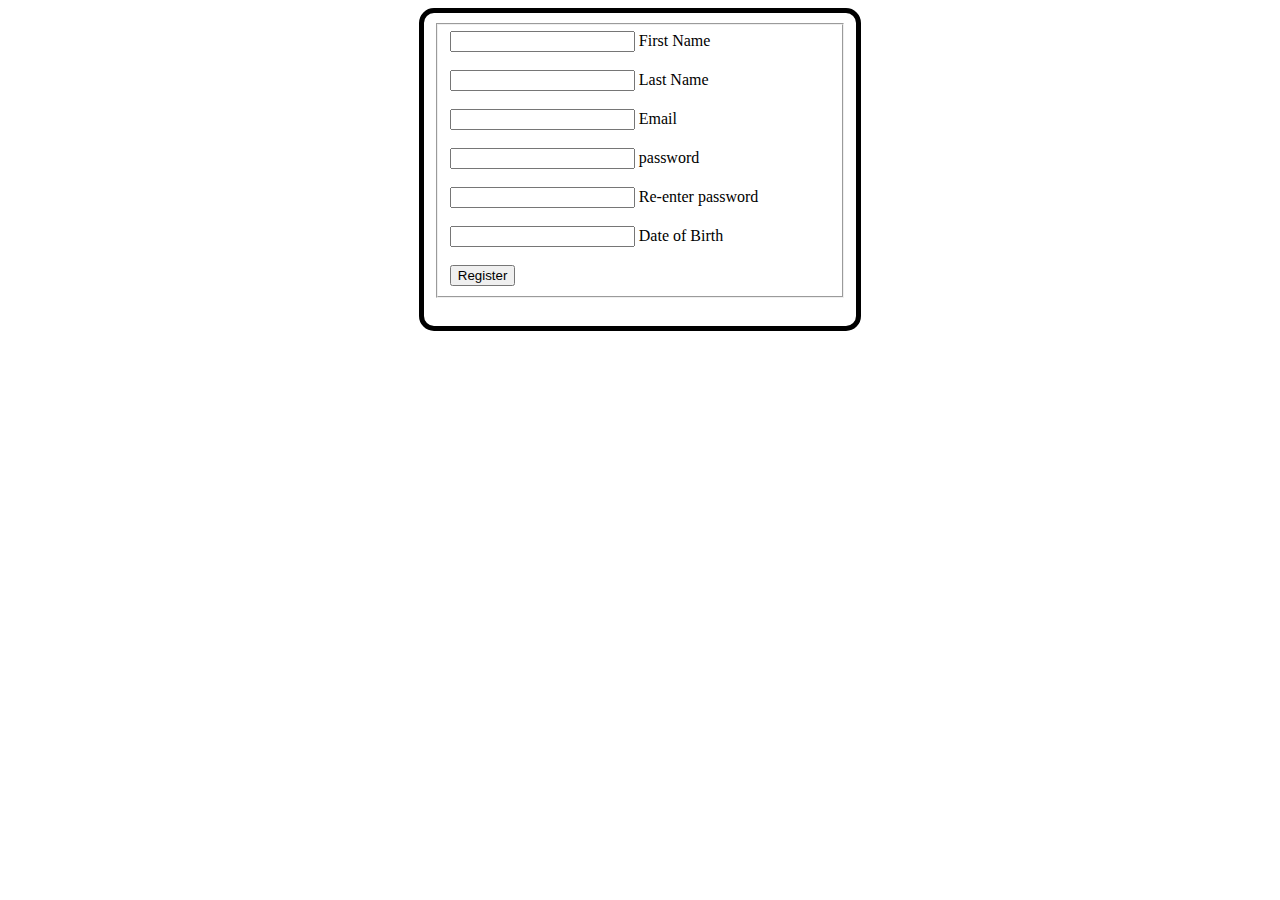
<file: index.html>
<!DOCTYPE html>
<html>
<head>
	<title>Registration</title>
</head>
<style type="text/css">
	
	form 
        {
            width: 35%;
            background: white ;
            margin: auto ;
            border: 5px solid black ;
            border-radius: 15px;
            box-sizing: border-box;
            padding: 10px;
            overflow:auto;
            
        }

</style>
<body>
	<form action = "sendingMessage.php" id="myform" method="get" onsubmit="return f()"> 
  	<fieldset>
		<input type = text name = "FirstName" id = "FirstName" onblur = "f()" required>   First Name <br><br> 
		<input type = text name = "LastName" id = "LastName" onblur = "f()"required>  Last Name<br><br>
		<input type = text name = "Email" id = "Email" onblur = "f()"required>  Email <br><br>
		<input type = text name = "Password" id = "Password" onblur = "f()"required>  password <br><br>
		<input type = text name = "Password2" id = "Password2" onblur = "f()"required>  Re-enter password<br><br>
		<input type = text name = "DOB" id = "DOB" onblur = "f()"required>  Date of Birth<br><br>
    	<button type="submit"> Register </button><br>
   	</fieldset>
   	<br>
	</form>
	<br>
</body>
</html>
</file>
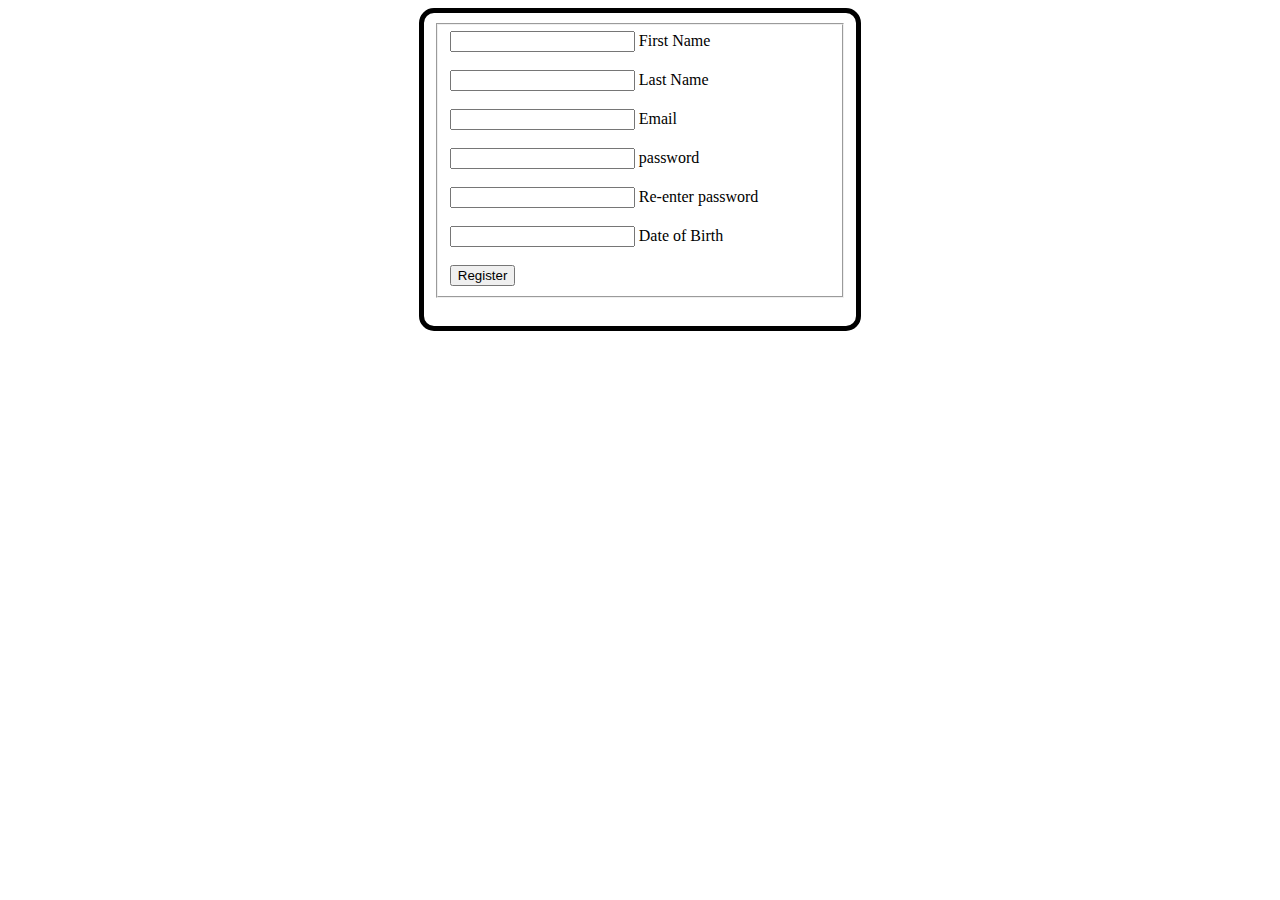
<file: index1.html>
<!DOCTYPE html>
<html>
<head>
	<title>Registration</title>
</head>
<style type="text/css">
	
	form 
        {
            width: 35%;
            background: white ;
            margin: auto ;
            border: 5px solid black ;
            border-radius: 15px;
            box-sizing: border-box;
            padding: 10px;
            overflow:auto;
            
        }

</style>
<body>
	<form action = "CreateAccount.php" id="myform" onsubmit="return f()"> 
  	<fieldset>
		<input type = text name = "FirstName" id = "FirstName" onblur = "f()" required>   First Name <br><br> 
		<input type = text name = "LastName" id = "LastName" onblur = "f()"required>  Last Name<br><br>
		<input type = text name = "Email" id = "Email" onblur = "f()"required>  Email <br><br>
		<input type = text name = "Password" id = "Password" onblur = "f()"required>  password <br><br>
		<input type = text name = "Password2" id = "Password2" onblur = "f()"required>  Re-enter password<br><br>
		<input type = text name = "DOB" id = "DOB" onblur = "f()"required>  Date of Birth<br><br>
    	<button type="submit"> Register </button><br>
   	</fieldset>
   	<br>
	</form>
	<br>
</body>
</html>
</file>
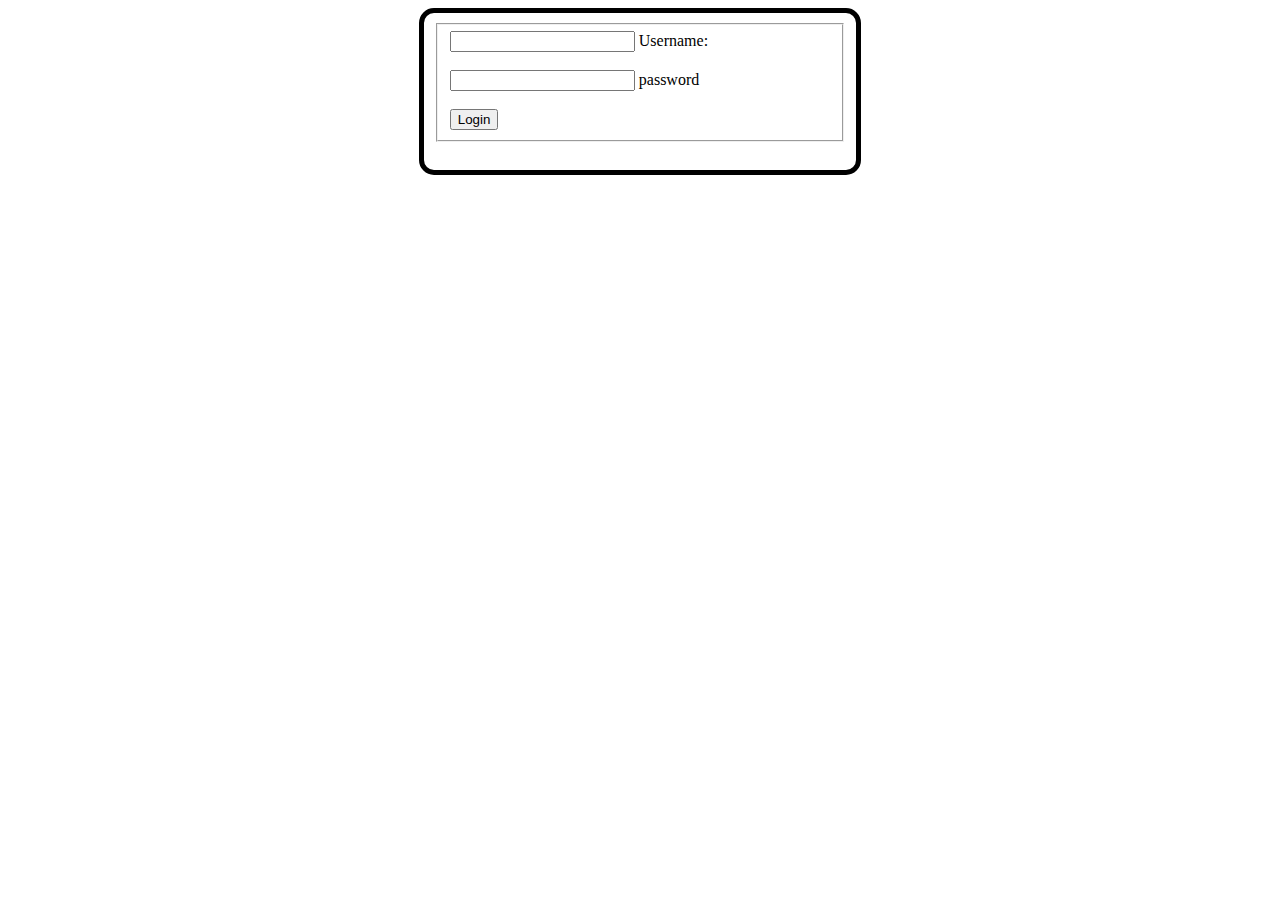
<file: Login.html>
<!DOCTYPE html> <html> <head>
	<title>Registration</title> </head>
 <style type="text/css">
	
	form
        {
            width: 35%;
            background: white ;
            margin: auto ;
            border: 5px solid black ;
            border-radius: 15px;
            box-sizing: border-box;
            padding: 10px;
            overflow:auto;
            
        }
</style>
 <body>
	<form action = "Login.php" id="myform" method="post" onsubmit="return f()">
  	<fieldset>
		<input type = text name = "Username" id="Username" onlbue "f()" required> Username: <br><br>
		<input type = text name = "Password" id = "Password" onblur = "f()"required> password <br><br>
    		<button type="submit"> Login </button><br>
   	</fieldset>
   	<br>
	</form>
	<br>
 </body>
</html>
</file>
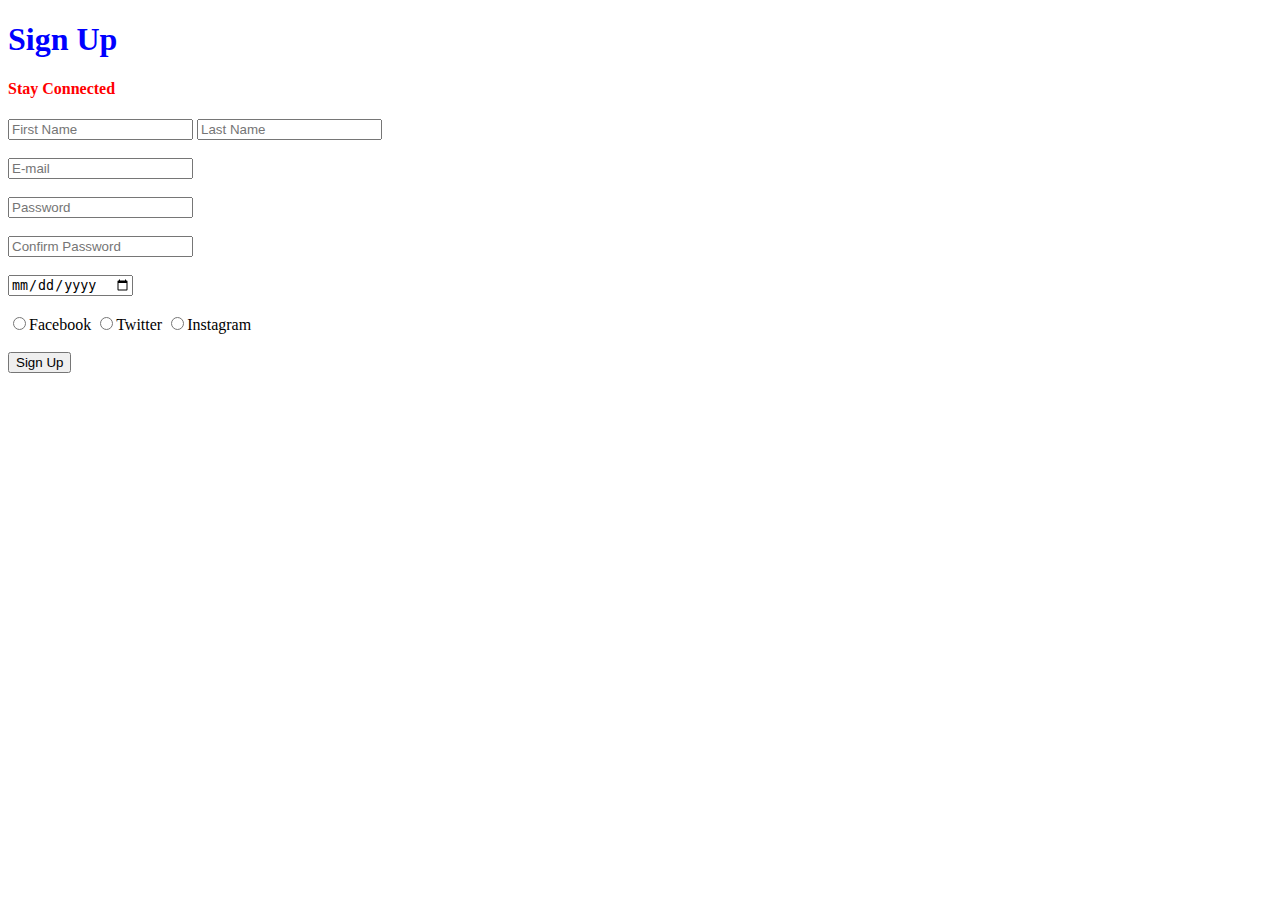
<file: Register.html>
<!DOCTYPE html>
<html>
<head>
	<title>App Name</title>
	<link rel="stylesheet" type="text/css" href="Register.css">
</head>
<body>
	<form action = "Register.php" id="registerForm" method="get" onsubmit="return f()">
	
			<h1>Sign Up</h1>
			<h4>Stay Connected</h4>
			<input placeholder="First Name" type="text" id="FirstName" name="FirstName" />
			<input placeholder="Last Name" type="text" id="LastName" name="LastName"  /> <br><br>
			<input placeholder="E-mail" type="text" id="Email" name="Email" /><br><br>
			<input placeholder="Password" type="password" id="Password" name="Password"  /><br><br>
			<input placeholder="Confirm Password" type="password" id="mailbox" name="Paassword" /><br><br>
			<input type="date" id="DOB" name="DOB"  /><br><br>
			<input type="radio" id="fb" name="socialMedia" value="Facebook" />Facebook
			<input type="radio" id="tb" name="socialMedia" value="Twitter" />Twitter
			<input type="radio" id="ib" name="socialMedia" value="Instagram" />Instagram<br><br>
			<input type="submit" class="button2" value="Sign Up" />
		
	</form>
</body>
</html>
</file>
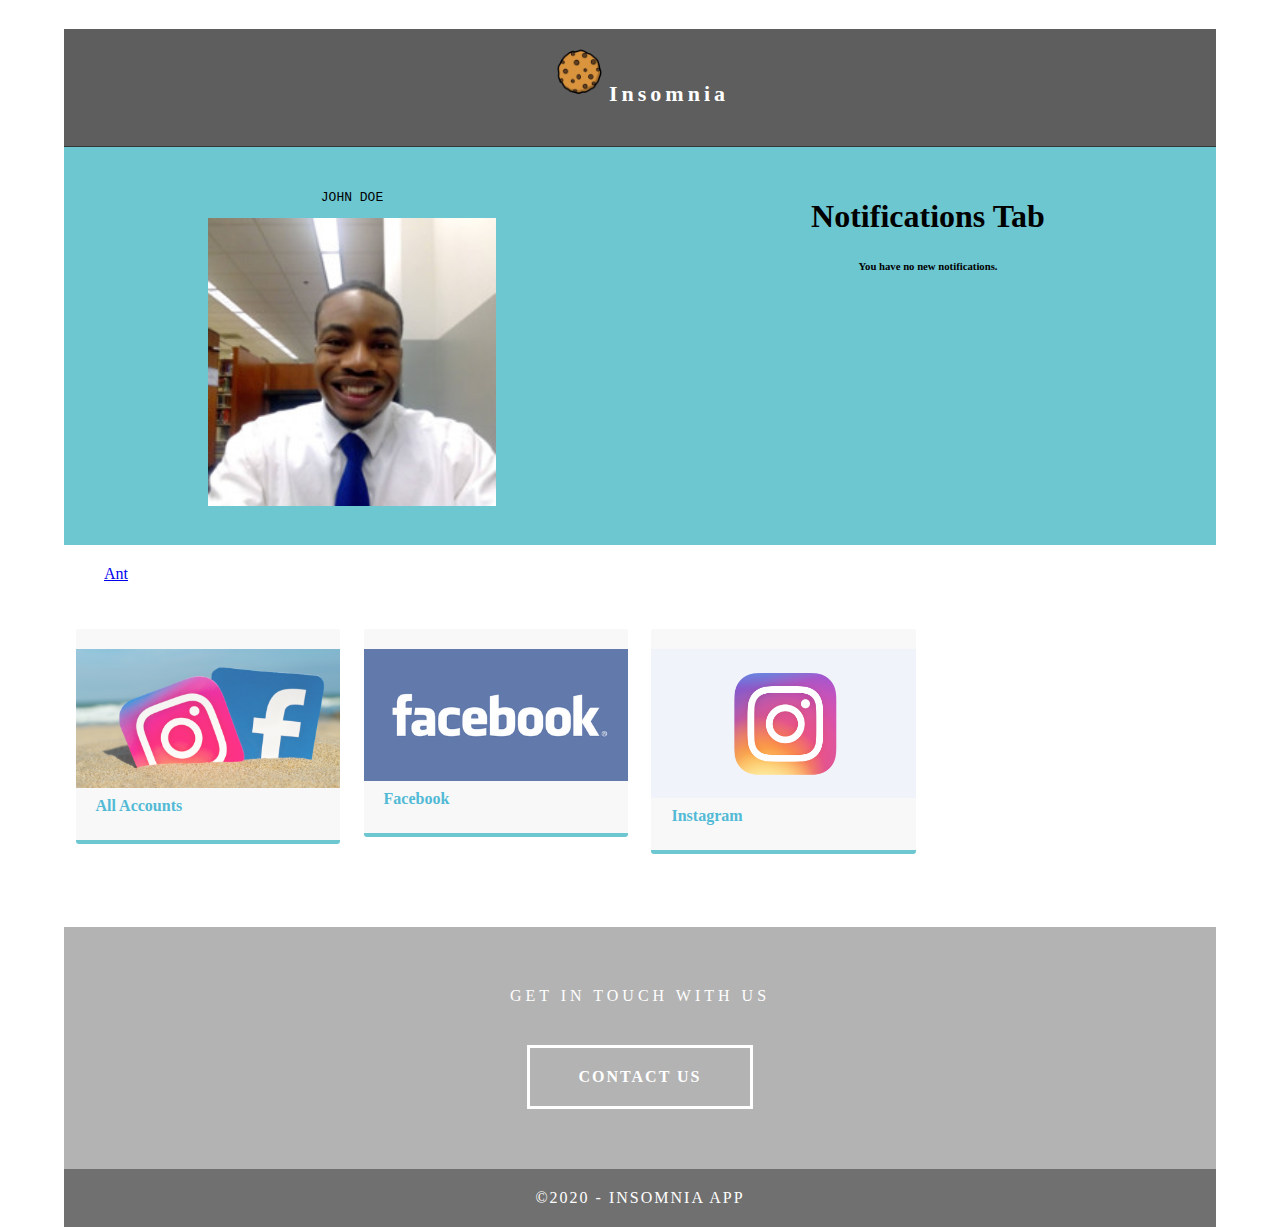
<file: 490website/InsomniaWeb.html>
<!doctype html>
<html>
<head>
<meta charset="utf-8">
<meta http-equiv="X-UA-Compatible" content="IE=edge">
<meta name="viewport" content="width=device-width, initial-scale=1">
<title>Light Theme</title>
<link href="css/simpleGridTemplate.css" rel="stylesheet" type="text/css">
<style type="text/css">
body,td,th {
    color: #000000;
}
</style>
</head>
<body>
<!-- Main Container -->
<div class="container"> 
  <!-- Header -->
  <header class="header">
    <h4 class="logo"><img src="images/cookie.png" width="58" height="57" alt=""/>Insomnia</h4>
  </header>
  <!-- Hero Section -->
  <section class="intro">
    <div class="column">
      <pre>JOHN DOE</pre>
      <img src="./0.jpg" alt="" class="profile"> </div>
    <!-- <img src="images/profile.png" alt="" class="profile"> </div> -->
    <div class="column">
      <h1>Notifications Tab</h1>
      <h6>You have no new notifications.</h6>
    </div>
  </section>
  <!-- Stats Gallery Section -->
	<div id="fb-root"></div>
<script async defer crossorigin="anonymous" src="https://connect.facebook.net/en_US/sdk.js#xfbml=1&version=v6.0&appId=225075002168802&autoLogAppEvents=1"></script>
	<div class="fb-page" data-href="https://www.facebook.com/Ant-587423601596668/" data-tabs="timeline" data-width="" data-height="" data-small-header="false" data-adapt-container-width="true" data-hide-cover="false" data-show-facepile="true"><blockquote cite="https://www.facebook.com/Ant-587423601596668/" class="fb-xfbml-parse-ignore"><a href="https://www.facebook.com/Ant-587423601596668/">Ant</a></blockquote></div>
  <div class="gallery">
    <div class="thumbnail"> <a href="#"><img src="images/fbig.png" alt="" width="512" class="cards"/></a>
      <h4>All Accounts</h4>
    </div>
    <div class="thumbnail"> <a href="#"><img src="images/fb1.png" alt="" width="512" class="cards"/></a>
      <h4>Facebook</h4>
    </div>
    <div class="thumbnail"> <a href="#"><img src="images/ig.png" alt="" width="512" class="cards"/></a>
      <h4>Instagram</h4>
    </div>
  </div>
  <div class="gallery"></div>
  <!-- Footer Section -->
  <footer id="contact">
    <p class="hero_header">GET IN TOUCH WITH US</p>
    <div class="button">CONTACT US</div>
  </footer>
  <!-- Copyrights Section -->
  <div class="copyright">&copy;2020 -<strong> Insomnia App</strong></div>
</div>
<!-- Main Container Ends -->
</body>
</html>
</file>
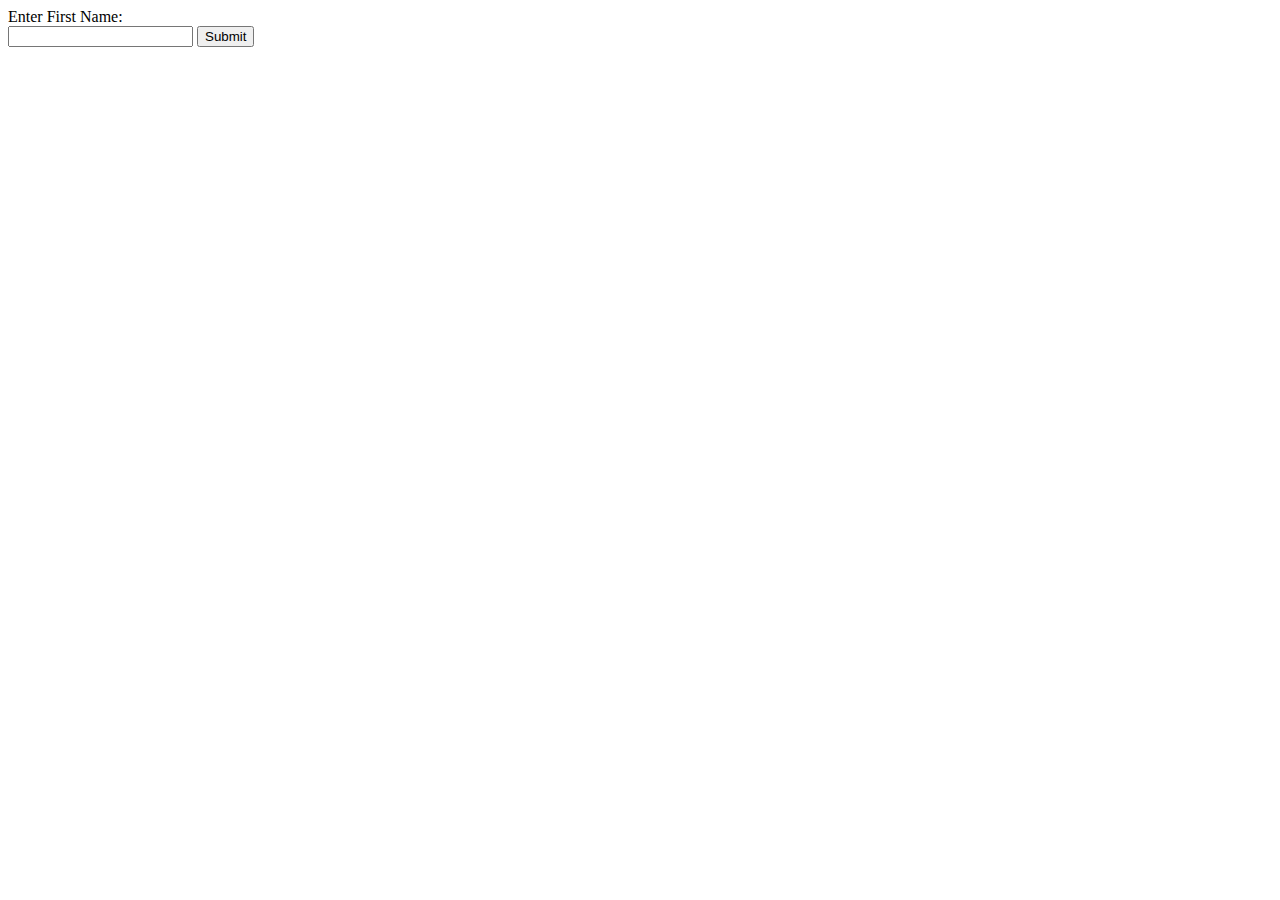
<file: frontEnd/forgotPassword.html>
<!DOCTYPE html>
<html>
<head>
	<title>Forget Password</title>
</head>
<body>
	<form method="POST" action="forgotPassword.php">
		<label for="username">Enter First Name:</label><br>
		<input type="text" name="username" id="username">
		<input type="submit" name="">

	</form>
</body>
</html>
</file>
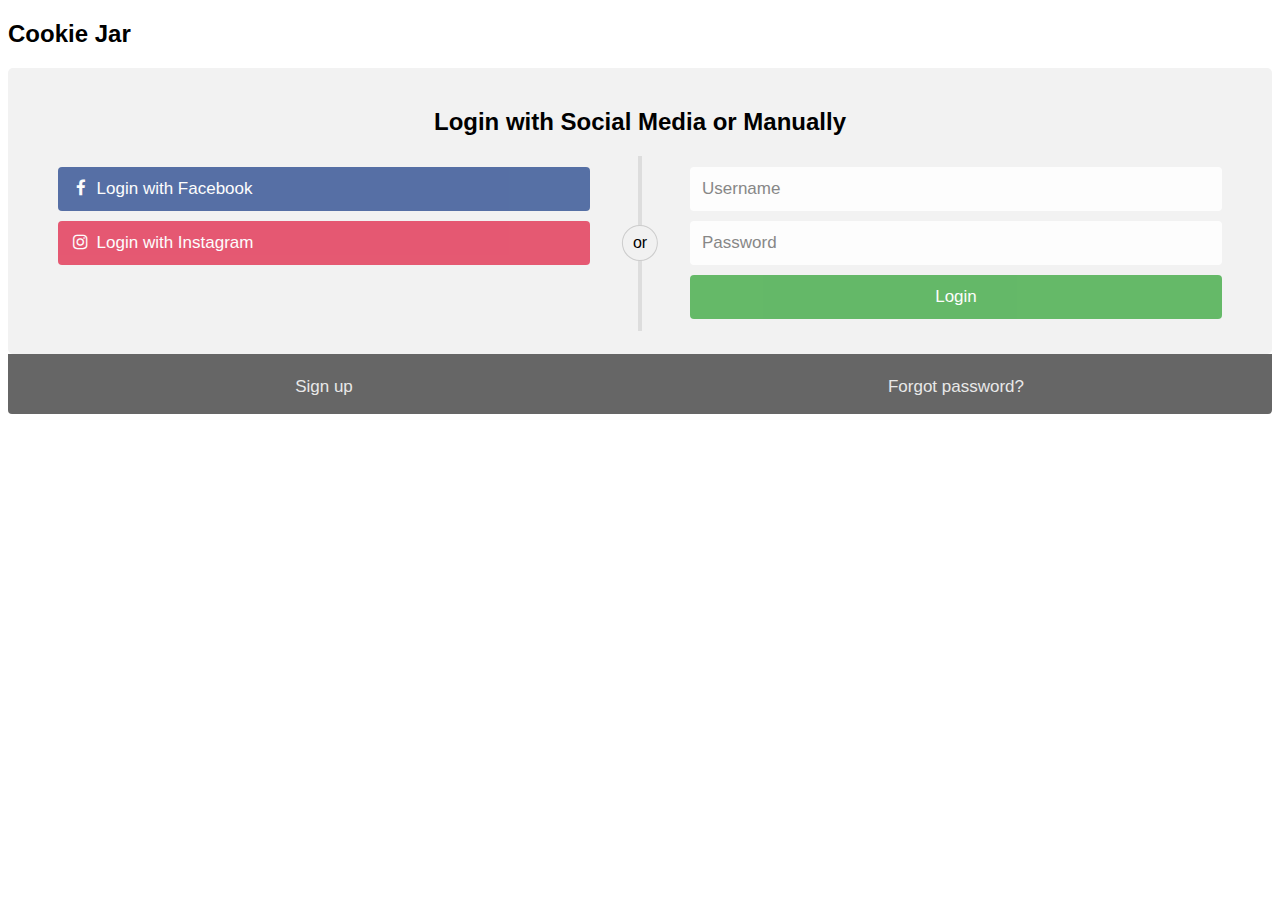
<file: frontEnd/Login.html>
<!DOCTYPE html>



<!--Sakar Michel -->
<!--Website is form w3school https://www.w3schools.com/howto/howto_css_social_login.asp adapted to fit are project -->



<html>
<head>
<meta name="viewport" content="width=device-width, initial-scale=1">
<link rel="stylesheet" href="https://cdnjs.cloudflare.com/ajax/libs/font-awesome/4.7.0/css/font-awesome.min.css">
<style>
body {
  font-family: Arial, Helvetica, sans-serif;
}

* {
  box-sizing: border-box;
}

/* style the container */
.container {
  position: relative;
  border-radius: 5px;
  background-color: #f2f2f2;
  padding: 20px 0 30px 0;
} 

/* style inputs and link buttons */
input,
.btn {
  width: 100%;
  padding: 12px;
  border: none;
  border-radius: 4px;
  margin: 5px 0;
  opacity: 0.85;
  display: inline-block;
  font-size: 17px;
  line-height: 20px;
  text-decoration: none; /* remove underline from anchors */
}

input:hover,
.btn:hover {
  opacity: 1;
}

/* add appropriate colors to fb and ig buttons */
.fb {
  background-color: #3B5998;
  color: white;
}

.ig {
  background-color: #E33E5C;
  color: white;
}

/* style the submit button */
input[type=submit] {
  background-color: #4CAF50;
  color: white;
  cursor: pointer;
}

input[type=submit]:hover {
  background-color: #45a049;
}

/* Two-column layout */
.col {
  float: left;
  width: 50%;
  margin: auto;
  padding: 0 50px;
  margin-top: 6px;
}

/* Clear floats after the columns */
.row:after {
  content: "";
  display: table;
  clear: both;
}

/* vertical line */
.vl {
  position: absolute;
  left: 50%;
  transform: translate(-50%);
  border: 2px solid #ddd;
  height: 175px;
}

/* text inside the vertical line */
.vl-innertext {
  position: absolute;
  top: 50%;
  transform: translate(-50%, -50%);
  background-color: #f1f1f1;
  border: 1px solid #ccc;
  border-radius: 50%;
  padding: 8px 10px;
}

/* hide some text on medium and large screens */
.hide-md-lg {
  display: none;
}

/* bottom container */
.bottom-container {
  text-align: center;
  background-color: #666;
  border-radius: 0px 0px 4px 4px;
}

/* Responsive layout - when the screen is less than 650px wide, make the two columns stack on top of each other instead of next to each other */
@media screen and (max-width: 650px) {
  .col {
    width: 100%;
    margin-top: 0;
  }
  /* hide the vertical line */
  .vl {
    display: none;
  }
  /* show the hidden text on small screens */
  .hide-md-lg {
    display: block;
    text-align: center;
  }
}
</style>
</head>
<body>

<h2>Cookie Jar</h2>
<div class="container">
  <form action="Login.php">
    <div class="row">
      <h2 style="text-align:center">Login with Social Media or Manually</h2>
      <div class="vl">
        <span class="vl-innertext">or</span>
      </div>

      <div class="col">
        <a href="#" class="fb btn">
          <i class="fa fa-facebook fa-fw"></i> Login with Facebook
         </a>
        <a href="#" class="ig btn"><i class="fa fa-instagram fa-fw">
          </i> Login with Instagram
        </a>
      </div>

      <div class="col">
        <div class="hide-md-lg">
          <p>Or sign in manually:</p>
        </div>

        <input type="text" name="Username" placeholder="Username" required>
        <input type="password" name="Password" placeholder="Password" required>
        <input type="submit" value="Login">
      </div>
      
    </div>
  </form>
</div>

<div class="bottom-container">
  <div class="row">
    <div class="col">
      <a href="#" style="color:white" class="btn">Sign up</a>
    </div>
    <div class="col">
      <a href="#" style="color:white" class="btn">Forgot password?</a>
    </div>
  </div>
</div>

</body>
</html>
</file>
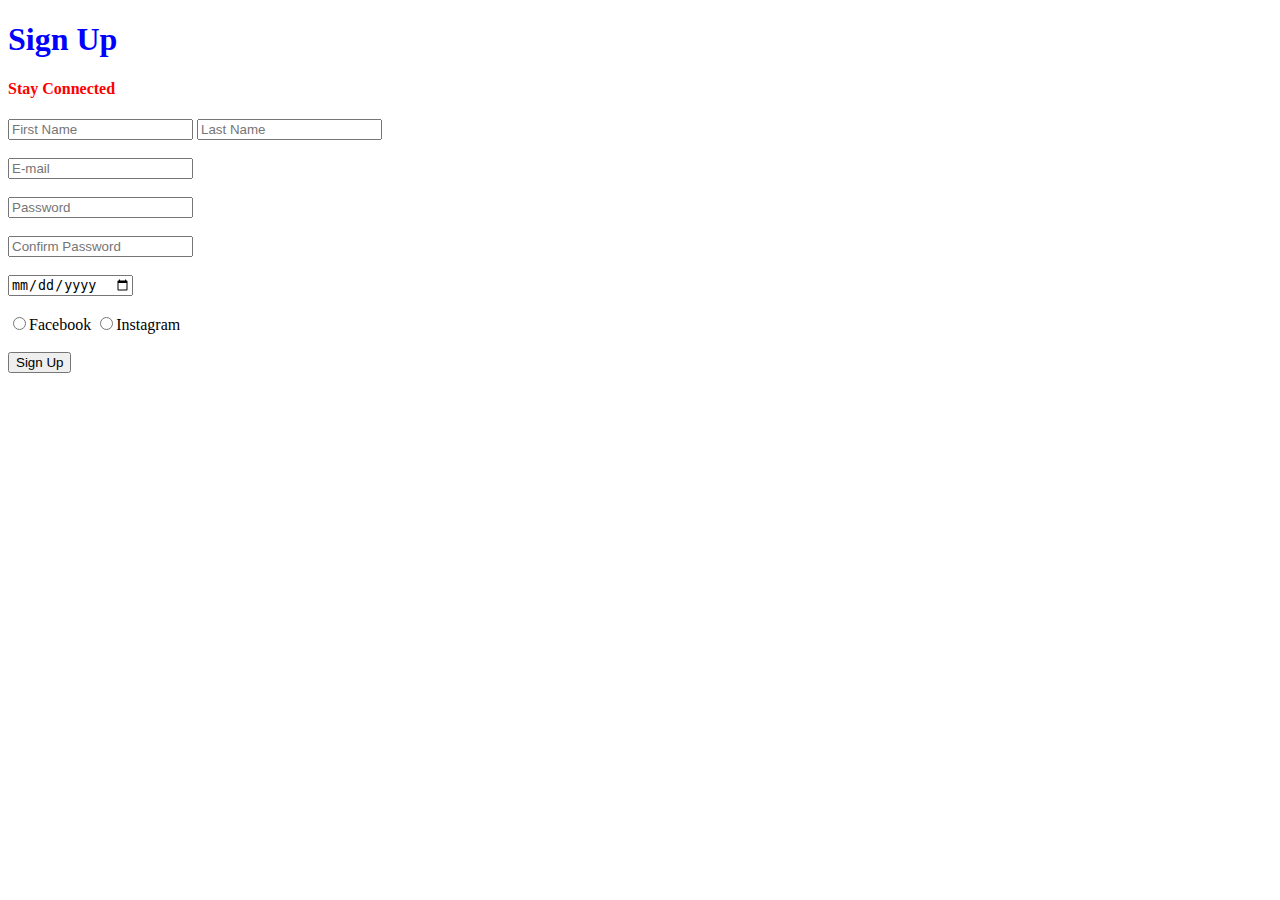
<file: frontEnd/Register.html>
<!DOCTYPE html>
<!--Add Nilofer Taylor as creator-->
<html>
<head>
	<title>App Name</title>
	<link rel="stylesheet" type="text/css" href="Register.css">
</head>
<body>
	<form action = "Register.php" id="registerForm" method="POST" onsubmit="return f()">
	
			<h1>Sign Up</h1>
			<h4>Stay Connected</h4>
			<input placeholder="First Name" type="text" id="FirstName" name="FirstName" />
			<input placeholder="Last Name" type="text" id="LastName" name="LastName"  /> <br><br>
			<input placeholder="E-mail" type="text" id="Email" name="Email" /><br><br>
			<input placeholder="Password" type="password" id="Password" name="Password"  /><br><br>
			<input placeholder="Confirm Password" type="password" id="mailbox" name="Paassword" /><br><br>
			<input type="date" id="DOB" name="DOB"  /><br><br>
			<input type="radio" id="fb" name="socialMedia" value="Facebook" />Facebook
			<input type="radio" id="ib" name="socialMedia" value="Instagram" />Instagram<br><br>
			<input type="submit" class="button2" value="Sign Up" />
		
	</form>
</body>
</html>
</file>
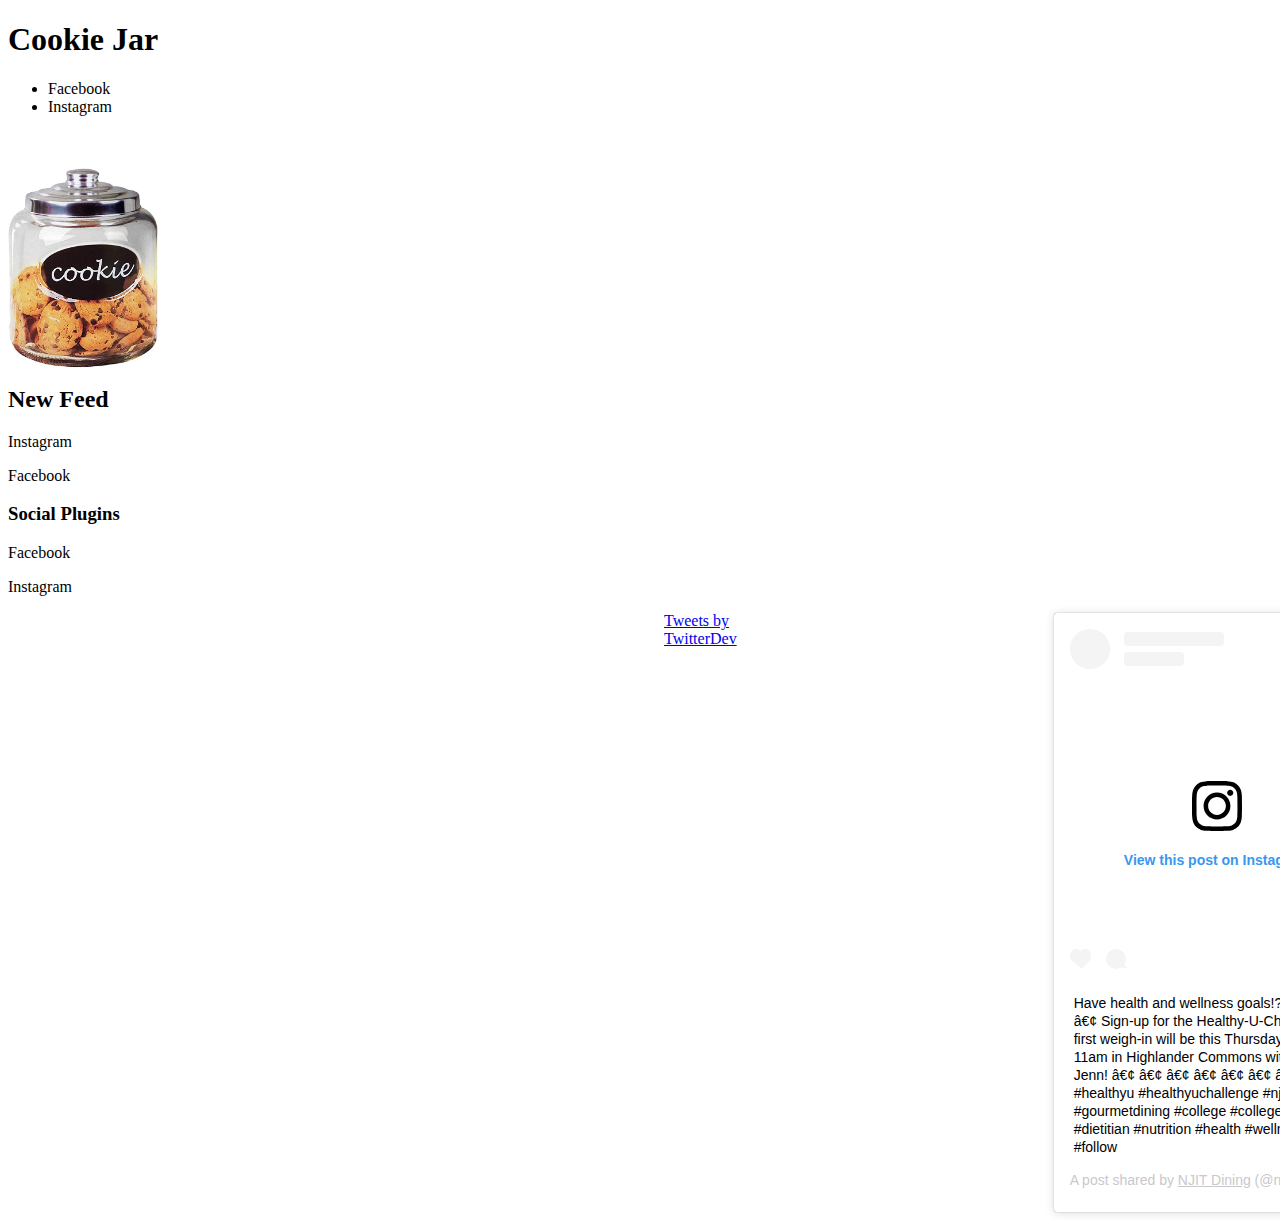
<file: Homepage/homepage.html>
<!DOCTYPE html>
<html>
<head>
	<title>Cookie Jar</title>
	<link rel="stylesheet" type="text/css" href="homepage.css">
</head>
<body>
	<h1 text-align=center> Cookie Jar </h1>

	<nav>
		<ul>
			<li>Facebook</li>
			<!-- <li>Twitter</li> -->
			<li>Instagram</li>

		</ul>
	</nav><br><br>

	<img src="./1.jpg"  class='image' width='150px' height='200px' padding='25px'><br><br><br><br>
	<br><br><br><br><br><br><br>
	<h2>New Feed</h2>
	<p>Instagram</p>
	<p>Facebook</p>
	<!-- <p>Twitter</p> -->

	<h3>Social Plugins</h3>


<p>Facebook</p>
<p>Instagram</p>
<!-- <p>Twitter</p> -->

	<div class="SocialPlugins">
	
	<iframe src="https://www.facebook.com/plugins/page.php?href=https%3A%2F%2Fwww.facebook.com%2Ffacebook&tabs=timeline&width=340&height=500&small_header=false&adapt_container_width=true&hide_cover=false&show_facepile=true&appId" width="340" height="500" style="border:none;overflow:hidden" scrolling="no" frameborder="0" allowTransparency="true" allow="encrypted-media" class="grid-item"></iframe>

	<a class="twitter-timeline" data-width="400" data-height="400" data-theme="dark" href="https://twitter.com/TwitterDev?ref_src=twsrc%5Etfw">Tweets by TwitterDev</a> <script async src="https://platform.twitter.com/widgets.js" charset="utf-8" class="grid-item"></script>

	<blockquote class="grid-item" class="instagram-media" data-instgrm-captioned data-instgrm-permalink="https://www.instagram.com/p/B8bxwMTBA1Q/?utm_source=ig_embed&amp;utm_campaign=loading" data-instgrm-version="12" style=" background:#FFF; border:0; border-radius:3px; box-shadow:0 0 1px 0 rgba(0,0,0,0.5),0 1px 10px 0 rgba(0,0,0,0.15); margin: 1px; max-width:540px; min-width:326px; padding:0; width:99.375%; width:-webkit-calc(100% - 2px); width:calc(100% - 2px);"><div style="padding:16px;"> <a href="https://www.instagram.com/p/B8bxwMTBA1Q/?utm_source=ig_embed&amp;utm_campaign=loading" style=" background:#FFFFFF; line-height:0; padding:0 0; text-align:center; text-decoration:none; width:100%;" target="_blank"> <div style=" display: flex; flex-direction: row; align-items: center;"> <div style="background-color: #F4F4F4; border-radius: 50%; flex-grow: 0; height: 40px; margin-right: 14px; width: 40px;"></div> <div style="display: flex; flex-direction: column; flex-grow: 1; justify-content: center;"> <div style=" background-color: #F4F4F4; border-radius: 4px; flex-grow: 0; height: 14px; margin-bottom: 6px; width: 100px;"></div> <div style=" background-color: #F4F4F4; border-radius: 4px; flex-grow: 0; height: 14px; width: 60px;"></div></div></div><div style="padding: 19% 0;"></div> <div style="display:block; height:50px; margin:0 auto 12px; width:50px;"><svg width="50px" height="50px" viewBox="0 0 60 60" version="1.1" xmlns="https://www.w3.org/2000/svg" xmlns:xlink="https://www.w3.org/1999/xlink"><g stroke="none" stroke-width="1" fill="none" fill-rule="evenodd"><g transform="translate(-511.000000, -20.000000)" fill="#000000"><g><path d="M556.869,30.41 C554.814,30.41 553.148,32.076 553.148,34.131 C553.148,36.186 554.814,37.852 556.869,37.852 C558.924,37.852 560.59,36.186 560.59,34.131 C560.59,32.076 558.924,30.41 556.869,30.41 M541,60.657 C535.114,60.657 530.342,55.887 530.342,50 C530.342,44.114 535.114,39.342 541,39.342 C546.887,39.342 551.658,44.114 551.658,50 C551.658,55.887 546.887,60.657 541,60.657 M541,33.886 C532.1,33.886 524.886,41.1 524.886,50 C524.886,58.899 532.1,66.113 541,66.113 C549.9,66.113 557.115,58.899 557.115,50 C557.115,41.1 549.9,33.886 541,33.886 M565.378,62.101 C565.244,65.022 564.756,66.606 564.346,67.663 C563.803,69.06 563.154,70.057 562.106,71.106 C561.058,72.155 560.06,72.803 558.662,73.347 C557.607,73.757 556.021,74.244 553.102,74.378 C549.944,74.521 548.997,74.552 541,74.552 C533.003,74.552 532.056,74.521 528.898,74.378 C525.979,74.244 524.393,73.757 523.338,73.347 C521.94,72.803 520.942,72.155 519.894,71.106 C518.846,70.057 518.197,69.06 517.654,67.663 C517.244,66.606 516.755,65.022 516.623,62.101 C516.479,58.943 516.448,57.996 516.448,50 C516.448,42.003 516.479,41.056 516.623,37.899 C516.755,34.978 517.244,33.391 517.654,32.338 C518.197,30.938 518.846,29.942 519.894,28.894 C520.942,27.846 521.94,27.196 523.338,26.654 C524.393,26.244 525.979,25.756 528.898,25.623 C532.057,25.479 533.004,25.448 541,25.448 C548.997,25.448 549.943,25.479 553.102,25.623 C556.021,25.756 557.607,26.244 558.662,26.654 C560.06,27.196 561.058,27.846 562.106,28.894 C563.154,29.942 563.803,30.938 564.346,32.338 C564.756,33.391 565.244,34.978 565.378,37.899 C565.522,41.056 565.552,42.003 565.552,50 C565.552,57.996 565.522,58.943 565.378,62.101 M570.82,37.631 C570.674,34.438 570.167,32.258 569.425,30.349 C568.659,28.377 567.633,26.702 565.965,25.035 C564.297,23.368 562.623,22.342 560.652,21.575 C558.743,20.834 556.562,20.326 553.369,20.18 C550.169,20.033 549.148,20 541,20 C532.853,20 531.831,20.033 528.631,20.18 C525.438,20.326 523.257,20.834 521.349,21.575 C519.376,22.342 517.703,23.368 516.035,25.035 C514.368,26.702 513.342,28.377 512.574,30.349 C511.834,32.258 511.326,34.438 511.181,37.631 C511.035,40.831 511,41.851 511,50 C511,58.147 511.035,59.17 511.181,62.369 C511.326,65.562 511.834,67.743 512.574,69.651 C513.342,71.625 514.368,73.296 516.035,74.965 C517.703,76.634 519.376,77.658 521.349,78.425 C523.257,79.167 525.438,79.673 528.631,79.82 C531.831,79.965 532.853,80.001 541,80.001 C549.148,80.001 550.169,79.965 553.369,79.82 C556.562,79.673 558.743,79.167 560.652,78.425 C562.623,77.658 564.297,76.634 565.965,74.965 C567.633,73.296 568.659,71.625 569.425,69.651 C570.167,67.743 570.674,65.562 570.82,62.369 C570.966,59.17 571,58.147 571,50 C571,41.851 570.966,40.831 570.82,37.631"></path></g></g></g></svg></div><div style="padding-top: 8px;"> <div style=" color:#3897f0; font-family:Arial,sans-serif; font-size:14px; font-style:normal; font-weight:550; line-height:18px;"> View this post on Instagram</div></div><div style="padding: 12.5% 0;"></div> <div style="display: flex; flex-direction: row; margin-bottom: 14px; align-items: center;"><div> <div style="background-color: #F4F4F4; border-radius: 50%; height: 12.5px; width: 12.5px; transform: translateX(0px) translateY(7px);"></div> <div style="background-color: #F4F4F4; height: 12.5px; transform: rotate(-45deg) translateX(3px) translateY(1px); width: 12.5px; flex-grow: 0; margin-right: 14px; margin-left: 2px;"></div> <div style="background-color: #F4F4F4; border-radius: 50%; height: 12.5px; width: 12.5px; transform: translateX(9px) translateY(-18px);"></div></div><div style="margin-left: 8px;"> <div style=" background-color: #F4F4F4; border-radius: 50%; flex-grow: 0; height: 20px; width: 20px;"></div> <div style=" width: 0; height: 0; border-top: 2px solid transparent; border-left: 6px solid #f4f4f4; border-bottom: 2px solid transparent; transform: translateX(16px) translateY(-4px) rotate(30deg)"></div></div><div style="margin-left: auto;"> <div style=" width: 0px; border-top: 8px solid #F4F4F4; border-right: 8px solid transparent; transform: translateY(16px);"></div> <div style=" background-color: #F4F4F4; flex-grow: 0; height: 12px; width: 16px; transform: translateY(-4px);"></div> <div style=" width: 0; height: 0; border-top: 8px solid #F4F4F4; border-left: 8px solid transparent; transform: translateY(-4px) translateX(8px);"></div></div></div></a> <p style=" margin:8px 0 0 0; padding:0 4px;"> <a href="https://www.instagram.com/p/B8bxwMTBA1Q/?utm_source=ig_embed&amp;utm_campaign=loading" style=" color:#000; font-family:Arial,sans-serif; font-size:14px; font-style:normal; font-weight:normal; line-height:17px; text-decoration:none; word-wrap:break-word;" target="_blank">Have health and wellness goals!? 💪🍎 • Sign-up for the Healthy-U-Challenge! The first weigh-in will be this Thursday starting at 11am in Highlander Commons with Dietitian Jenn! • • • • • • • • • #healthyu #healthyuchallenge #njit #njitdining #gourmetdining #college #collegedining #dietitian #nutrition #health #wellness #like #follow</a></p> <p style=" color:#c9c8cd; font-family:Arial,sans-serif; font-size:14px; line-height:17px; margin-bottom:0; margin-top:8px; overflow:hidden; padding:8px 0 7px; text-align:center; text-overflow:ellipsis; white-space:nowrap;">A post shared by <a href="https://www.instagram.com/njitdining/?utm_source=ig_embed&amp;utm_campaign=loading" style=" color:#c9c8cd; font-family:Arial,sans-serif; font-size:14px; font-style:normal; font-weight:normal; line-height:17px;" target="_blank"> NJIT Dining</a> (@njitdining) on <time style=" font-family:Arial,sans-serif; font-size:14px; line-height:17px;" datetime="2020-02-11T16:54:08+00:00">Feb 11, 2020 at 8:54am PST</time></p></div></blockquote> <script async src="//www.instagram.com/embed.js"></script>
</div>


</body>
</html>
</file>
<file: Register.css>
h1{
	color: blue;
}
li{
	color: red;
}
h4{
	color: red;
}
body{
	background: url(https://previews.123rf.com/images/vladystock/vladystock1802/vladystock180200104/95735053-abstract-geometric-background-with-connecting-dots-and-lines-modern-technology-concept-polygonal-str.jpg);
    background-repeat: no-repeat;
    background-size: cover; 
}
</file>
<file: 490website/css/simpleGridTemplate.css>
@charset "UTF-8";
/* Body */
body {
	font-family: Cambria, "Hoefler Text", "Liberation Serif", Times, "Times New Roman", serif;
	background-color: #FFFFFF;
	margin: 0;
}
/* Container */
.container {
	width: 90%;
	margin-left: auto;
	margin-right: auto;
	background-color: #FFFFFF;
}
/* Header */
header {
	width: 100%;
	height: 8%;
	background-color: #5D5E5D;
	border-bottom: 1px solid #353635;
}
.logo {
	color: #fff;
	font-weight: bold;
	margin-left: auto;
	letter-spacing: 4px;
	margin-right: auto;
	text-align: center;
	padding-top: 15px;
	line-height: 2em;
	font-size: 22px;
}
.hero_header {
	color: #FFFFFF;
	text-align: center;
	margin: 0;
	letter-spacing: 4px;
}
/* About Section */
.text_column {
	width: 90%;
	text-align: left;
	font-weight: lighter;
	line-height: 25px;
	float: left;
	padding-left: 20px;
	padding-right: 20px;
	color: #A3A3A3;
}
.gallery {
	clear: both;
	display: inline-block;
	width: 100%;
	background-color: #FFFFFF;
	/* [disabled]min-width: 400px;
*/
	padding-bottom: 35px;
	padding-top: 0px;
	margin-top: -5px;
	margin-bottom: 0px;
}
.thumbnail {
	width: 23%;
	text-align: center;
	float: left;
	margin-top: 35px;
	background-color: #F8F8F8;
	padding-bottom: 20px;
	margin-left: 1%;
	margin-right: 1%;
	border-radius: 3px;
	padding-top: 20px;
	border-bottom: 4px solid #6DC7D0;
}
.gallery .thumbnail h4 {
	margin-top: 5px;
	margin-bottom: 5px;
	color: #52BAD5;
	text-align: left;
	padding-left: 20px;
	padding-right: 20px;
}
.gallery .thumbnail p {
	margin: 0;
	color: #B3B3B3;
	text-align: left;
	padding-left: 20px;
}
/* More info */
.intro {
	background-color: #FFFFFF;
	padding-bottom: 35px;
}
.column {
	width: 50%;
	text-align: center;
	padding-top: 30px;
	float: left;
}
.intro .column h3 {
	color: #FFFFFF;
	text-align: center;
}
.intro .column p {
	color: #FFFFFF;
}
.cards {
	width: 100%;
	height: auto;
	max-width: 400px;
	max-height: 200px;
	opacity: 0.8;
}
.intro .column p {
	padding-left: 30px;
	padding-right: 30px;
	text-align: justify;
	line-height: 25px;
	font-weight: lighter;
	margin-left: 20px;
	margin-right: 20px;
	width: 80%;
	margin-top: 4%;
}
.button {
	width: 200px;
	margin-top: 40px;
	margin-right: auto;
	margin-bottom: auto;
	margin-left: auto;
	padding-top: 20px;
	padding-right: 10px;
	padding-bottom: 20px;
	padding-left: 10px;
	text-align: center;
	vertical-align: middle;
	border-radius: 0px;
	text-transform: uppercase;
	font-weight: bold;
	letter-spacing: 2px;
	border: 3px solid #FFFFFF;
	color: #FFFFFF;
	transition: all 0.3s linear;
}
.button:hover {
	background-color: #6DC7D0;
	color: #FFFFFF;
	cursor: pointer;
}
.copyright {
	text-align: center;
	padding-top: 20px;
	padding-bottom: 20px;
	background-color: #717070;
	color: #FFFFFF;
	text-transform: uppercase;
	font-weight: lighter;
	letter-spacing: 2px;
	border-top-width: 2px;
}
footer {
	background-color: #B3B3B3;
	padding-top: 60px;
	padding-bottom: 60PX;
}
.intro {
	display: inline-block;
	width: -webkit-fill-available;
	background-color: #6DC7D0;
}
.profile {
	width: 50%;
}
.gallery .thumbnail .tag {
	color: #5D5E5D;
	padding-bottom: 4px;
	padding-top: 4px;
	text-align: left;
	padding-left: 20px;
	padding-right: 20px;
}

/* Mobile */
@media (max-width: 320px) {
.logo {
	width: 100%;
	text-align: center;
	margin-top: 13px;
	margin-right: 0px;
	margin-bottom: 0px;
	margin-left: 0px;
}
.text_column {
	width: 100%;
	text-align: justify;
	padding: 0;
}
.intro .column p {
	width: 80%;
	margin-left: 0px;
}
.text_column {
	padding-left: 20px;
}
.thumbnail {
	width: 100%;
}
.column {
	width: 100%;
	margin-top: 0px;
}
.hero_header {
	padding-left: 10px;
	padding-right: 10px;
	line-height: 22px;
	text-align: center;
}
}

/* Small Tablets */
@media (min-width: 321px)and (max-width: 767px) {
.logo {
	width: 100%;
	text-align: center;
	margin-top: 13px;
	margin-right: 0px;
	margin-bottom: 0px;
	margin-left: 0px;
}
.text_column {
	width: 100%;
	text-align: left;
	padding: 0;
}
.thumbnail {
	width: 100%;
}
.column {
	width: 100%;
	margin-top: 0px;
}
.thumbnail {
	width: 100%;
}
.text_column {
	padding-left: 20px;
	padding-right: 20px;
	width: 90%;
}
.column {
	width: 100%;
	margin-left: 0px;
	margin-right: 0px;
}
.profile {
	width: 100%;
}
.intro .column p {
	width: 90%;
	text-align: center;
	padding-left: 0px;
}
}

/* Small Desktops */
@media (min-width: 768px) and (max-width: 1096px) {
.text_column {
	width: 100%;
}
.thumbnail {
	width: 48%;
}
.text_column {
	width: 90%;
	margin: 0;
	padding: 20px;
}
.intro .column p {
	width: 80%;
}
}
</file>
<file: frontEnd/Register.css>
/* Nilofer Taylor */
h1{
	color: blue;
}
li{
	color: red;
}
h4{
	color: red;
}
body{
	background: url(https://previews.123rf.com/images/vladystock/vladystock1802/vladystock180200104/95735053-abstract-geometric-background-with-connecting-dots-and-lines-modern-technology-concept-polygonal-str.jpg);
    background-repeat: no-repeat;
    background-size: cover; 
}
</file>
<file: Homepage/homepage.css>
.SocialPlugins {


	display: grid;
	grid-template-columns: auto auto auto auto;
	grid-gap: 25%

}

.image
{

	float: left;
}

.NewFeed
{

	display: inline-block;
}
</file>
